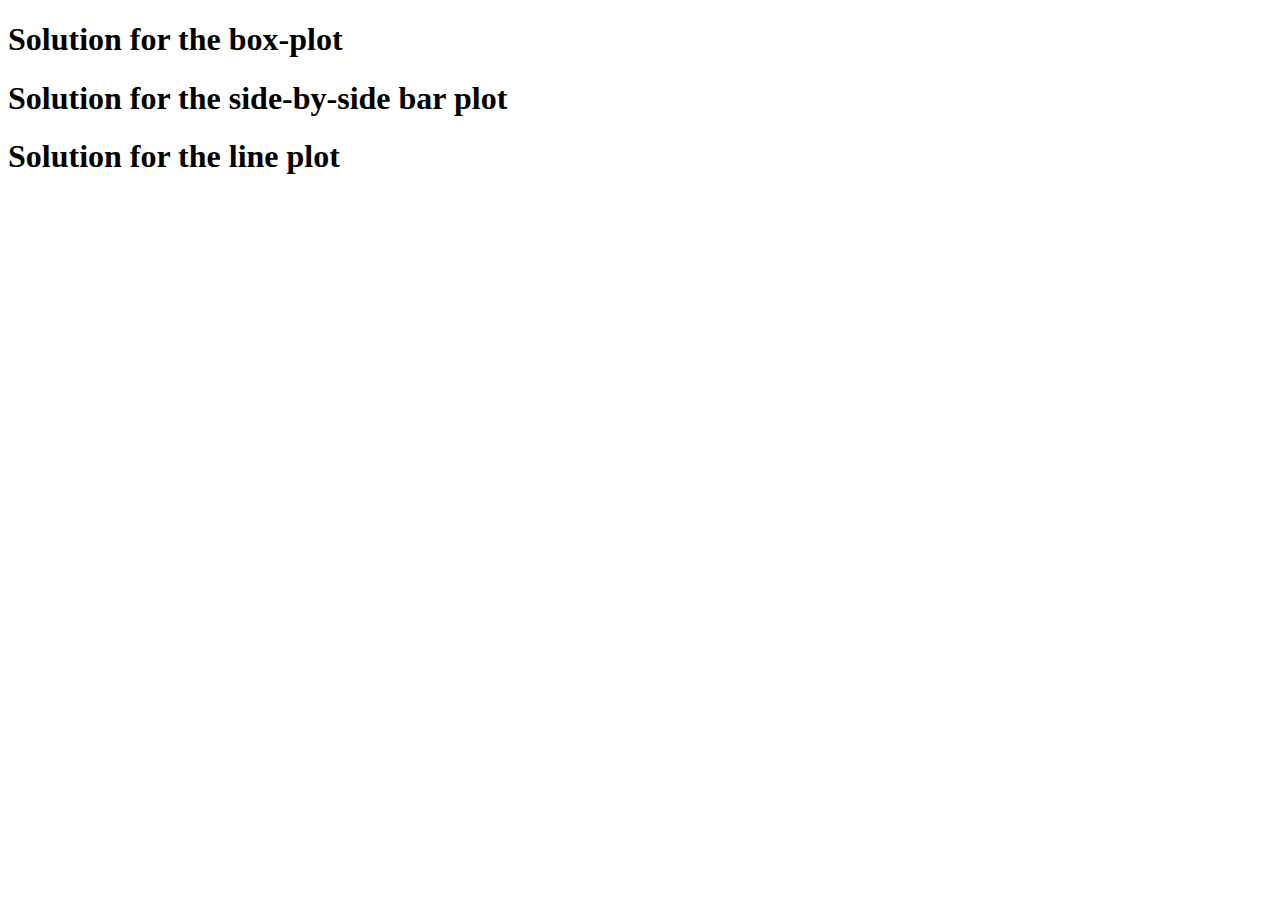
<file: index2.html>
<!DOCTYPE html>
<html lang="en">
<head>
  <meta charset="UTF-8">
  <meta name="viewport" content="width=device-width, initial-scale=1.0">
  <title>Homework 3 D3 Part Solution</title>
  <!-- Load D3 library -->
  <script src="https://d3js.org/d3.v7.min.js"></script>
</head>
<body>
  <h1>Solution for the box-plot</h1>
  <div id="boxplot"></div>

  <h1>Solution for the side-by-side bar plot</h1>
  <div id="barplot"></div>

  <h1>Solution for the line plot</h1>
  <div id="lineplot"></div>
  
  <script src="templetecopy.js"></script>
</body>
</html>
</file>
